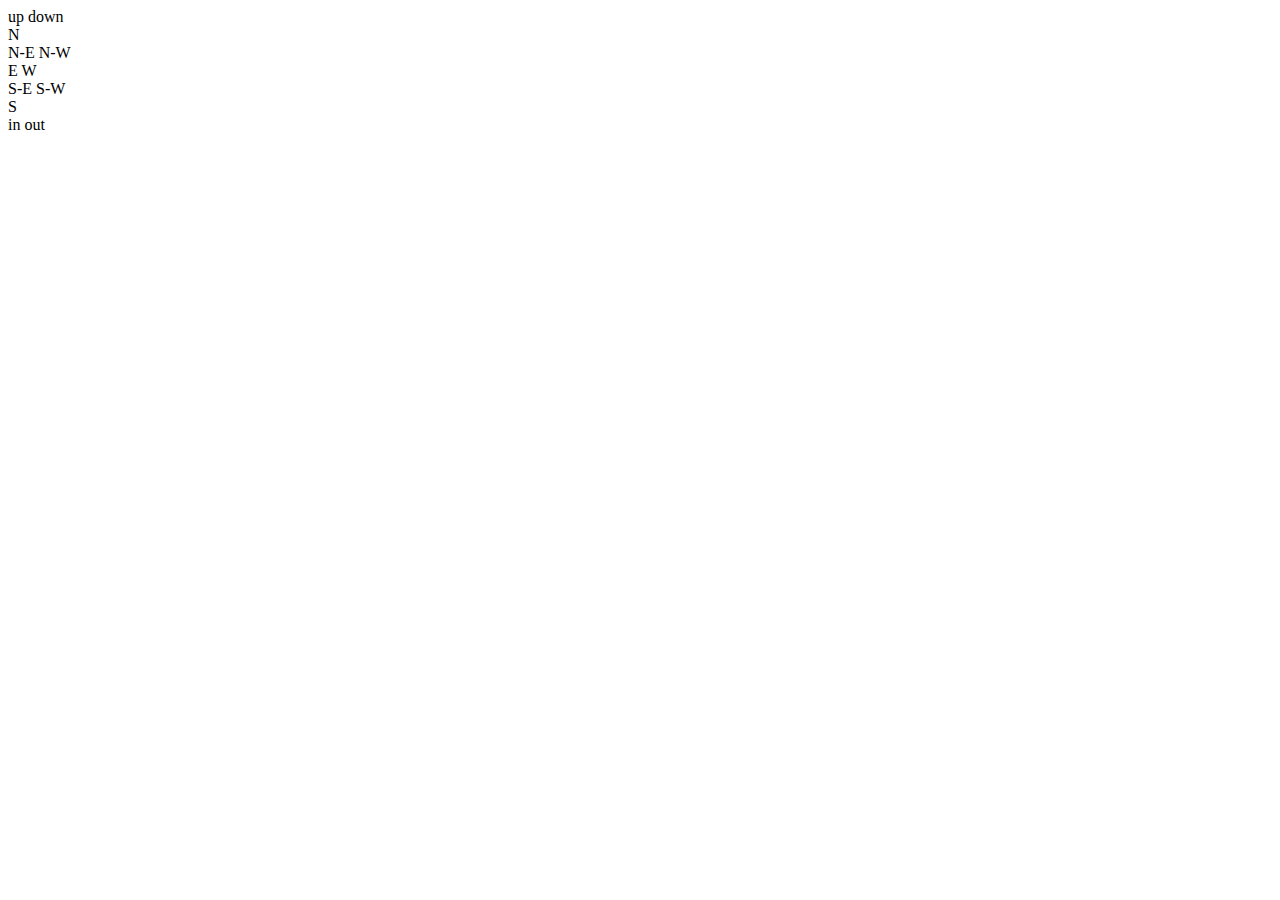
<file: static/game/web/packages/blood_raven/direction/direction.html>
<html><head></head><body><div id="dir-comp">
    <div id="up-down">
        <mdbutton [class.disabled]="up==null" id="up" (click)="up==null||up.doDefault()">up</mdbutton>
        <mdbutton [class.disabled]="down==null" id="down" (click)="down==null||down.doDefault()">down</mdbutton>
    </div>
    <div id="cardinal">
        <div id="north"><mdbutton [class.disabled]="north==null" (click)="north==null||north.doDefault()">N</mdbutton></div>
        <div id="ne-nw">
            <mdbutton [class.disabled]="n_east==null" (click)="n_east==null||n_east.doDefault()">N-E</mdbutton>
            <mdbutton [class.disabled]="n_west==null" (click)="n_west==null||n_west.doDefault()">N-W</mdbutton>
        </div>
        <div id="e-w">
            <mdbutton [class.disabled]="east==null" (click)="east==null||east.doDefault()">E</mdbutton>
            <mdbutton [class.disabled]="west==null" (click)="west==null||west.doDefault()">W</mdbutton>
        </div>
        <div id="se-sw">
            <mdbutton [class.disabled]="s_east==null" (click)="s_east==null||s_east.doDefault()">S-E</mdbutton>
            <mdbutton [class.disabled]="s_west==null" (click)="s_west==null||s_west.doDefault()">S-W</mdbutton>
        </div>
        <div id="south"><mdbutton [class.disabled]="south==null" (click)="south==null||south.doDefault()">S</mdbutton></div>
    </div>
    <div id="in-out">
        <mdbutton [class.disabled]="into==null" id="in" (click)="into==null||into.doDefault()">in</mdbutton>
        <mdbutton [class.disabled]="out==null" id="out" (click)="out==null||out.doDefault()">out</mdbutton>
    </div>
</div></body></html>
</file>
